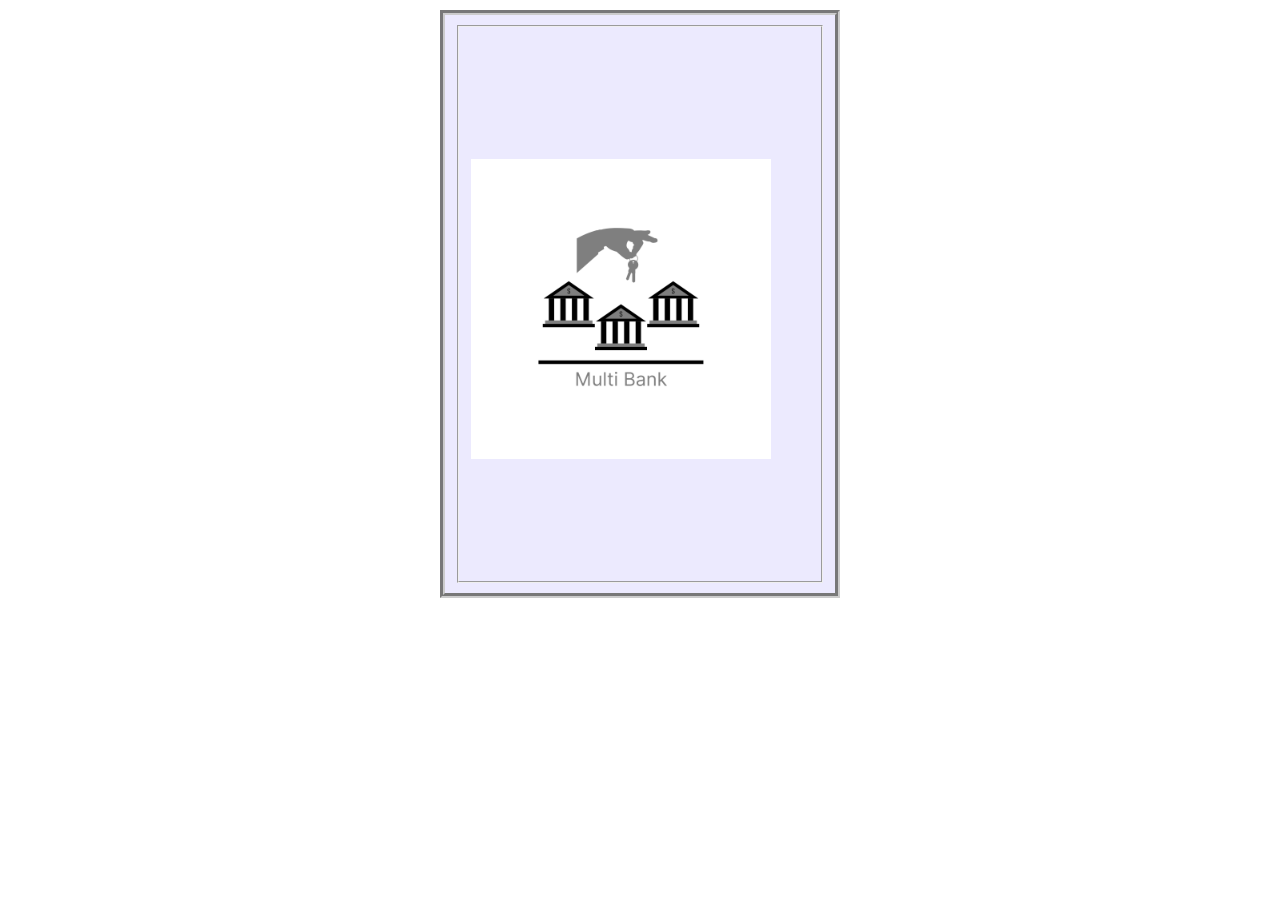
<file: index.html>
<!DOCTYPE html>
<html lang="en">
	<head>
		<meta charset="utf-8">

		<!-- Always force latest IE rendering engine (even in intranet) & Chrome Frame
		Remove this if you use the .htaccess -->
		<meta http-equiv="X-UA-Compatible" content="IE=edge,chrome=1">

		<title>Home App</title>
		<meta name="description" content="">
		<meta name="author" content="devin">
		<link rel="stylesheet" type="text/css" href="style.css" />
	</head>

	<body>
		<div >
			<div class="formulario">
				<fieldset>
					<br/>	
					<br/>
                    <br/>
                    <br/>	
                    <br/>	
                    <br/>
                    <br/>
					<input onclick="window.location.assign('login.html')" type=image src="imagens/logo.png" width="300" height="300"> 	
					<br/>
					<br/>	
					<br/>
					<br/>	
                    <br/>	
                    <br/>	
					<br/>	
				</fieldset>
			</form>
		</div>
	</body>
</html>
</file>
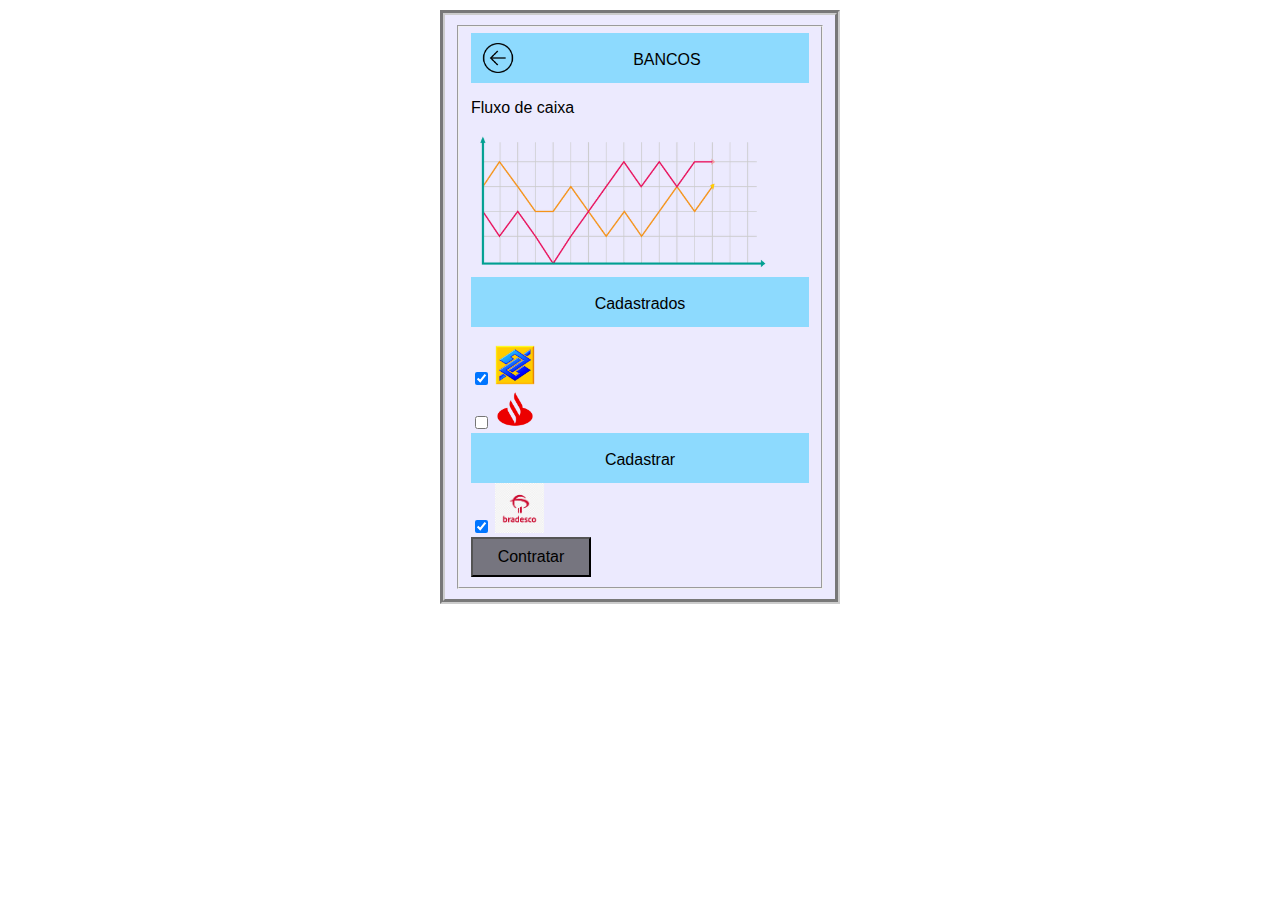
<file: bancos.html>
<!DOCTYPE html>
<html lang="en">
    <head>
        <meta charset="utf-8">

        <!-- Always force latest IE rendering engine (even in intranet) & Chrome Frame
                Remove this if you use the .htaccess -->
        <meta http-equiv="X-UA-Compatible" content="IE=edge,chrome=1">

        <title>Bancos</title>
        <meta name="description" content="">
        <meta name="author" content="devin">
        <link rel="stylesheet" type="text/css" href="style.css" />
    </head>

    <body>
        <div class="formulario">
            <fieldset>
                <div class="barra">
                    <input onclick="window.location.assign('menu.html')" style="float: left; margin-top: 10px;" type="image"
                        src="imagens/voltar.png" height="30px" />
                    <br />
                    BANCOS
                </div>
                <p>Fluxo de caixa</p>
                <img src="imagens/grafico_linhas.png" width="300px" />

                <div class="barra">
                    <br />
                    Cadastrados
                </div>
                <br />
                <div>
                    <label>
                        <input type="checkbox" name="banco1" checked autocomplete="off">
                        <img src="imagens/bancobrasil.png" height="40px" />
                    </label>
                    
                    <br />
                    <label>
                        <input type="checkbox" name="banco2" autocomplete="off">
                        <img src="imagens/santander.png" height="40px" />
                    </label>
                </div>
                
                <div class="barra">
                    <br />
                    Cadastrar
                </div>

                <div>
                    <label>
                        <input type="checkbox" name="banco1" checked autocomplete="on">
                        <img src="imagens/bradesco.png" height="50px" />
                    </label>
                </div>
                <button style="background-color: rgba(0,0,0,0.5); width: 120px; height:40px">
                    Contratar
                </button>
            </fieldset>
        </div>
    </body>
</html>
</file>
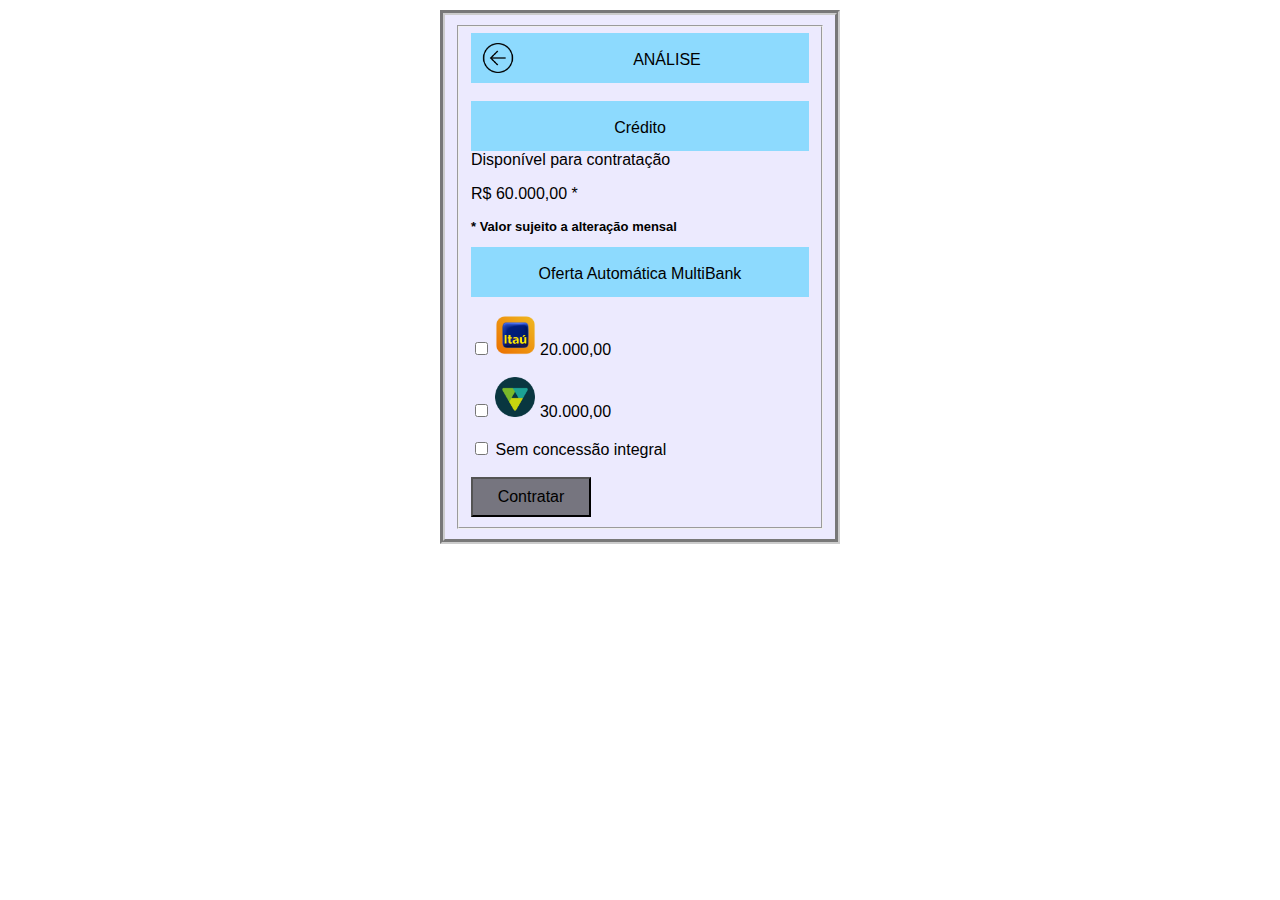
<file: credito.html>
<!DOCTYPE html>
<html lang="en">
	<head>
		<meta charset="utf-8">

		<!-- Always force latest IE rendering engine (even in intranet) & Chrome Frame
		Remove this if you use the .htaccess -->
		<meta http-equiv="X-UA-Compatible" content="IE=edge,chrome=1">

		<title>Análise de Crédito</title>
		<meta name="description" content="">
		<meta name="author" content="devin">
		<link rel="stylesheet" type="text/css" href="style.css" />
		<meta name="viewport" content="width=device-width; initial-scale=1.0">

		<!-- Replace favicon.ico & apple-touch-icon.png in the root of your domain and delete these references -->
		<link rel="shortcut icon" href="/favicon.ico">
		<link rel="apple-touch-icon" href="/apple-touch-icon.png">
	</head>

	<body>
		<div>
			<div class="formulario">
				<fieldset>
					<div class="barra">
						<img onclick="window.location.assign('menu.html')" style="float: left; margin-top: 10px;" src="imagens/voltar.png" height="30px" />
                        <br/>ANÁLISE
                    </div><br/>	
                    <div class="barra">
						<br/>Crédito
                    </div>	
                    Disponível para contratação
                    <p>R$ 60.000,00 *</p>
                    <p style="font-size: small;"><b>* Valor sujeito a alteração mensal</b></p>
                    <div class="barra">
						<br/>Oferta Automática MultiBank
                    </div>
                    <br/>
                    <label class="btn btn-primary">
                        <input type="checkbox" name="" id="" autocomplete="off">
                        <img src="imagens/itau.png" height="40px" />
                        <label>20.000,00</label>
                    </label> 
                    <br/>
                    <br/>
                    <label class="btn btn-primary">
                        <input type="checkbox" name="" id="" autocomplete="off">
                        <img src="imagens/sicoob.png" height="40px" />
                        <label>30.000,00</label>
                    </label>  
                    <br/>
                    <br/>
                    <label class="btn btn-primary">
                        <input type="checkbox" name="" id="" autocomplete="off">
                        <label>Sem concessão integral</label>
                    </label>
                    <br/>
                    <br/>
                    <button style="background-color: rgba(0,0,0,0.5); width: 120px; height:40px">
                        Contratar
                    </button>             
				</fieldset>
			</div>
		</div>
	</body>
</html>
</file>
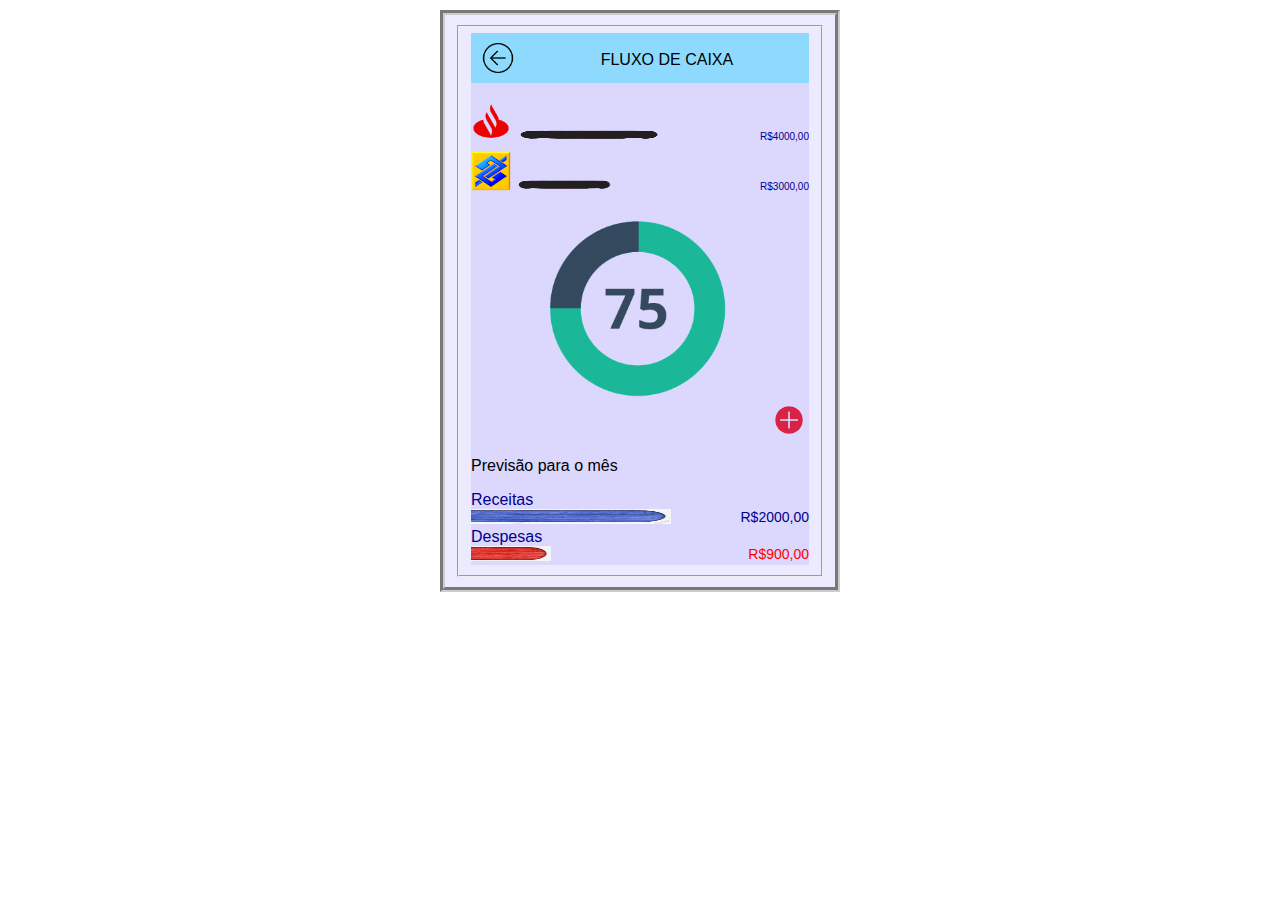
<file: fluxo.html>
<!doctype html>
<html lang="en">
    <head>
        <title>Fluxo de caixa</title>
        <!-- Required meta tags -->
        <meta charset="utf-8">
        <meta name="viewport" content="width=device-width, initial-scale=1, shrink-to-fit=no">

        <link rel="stylesheet" type="text/css" href="style.css" />
    </head>

    <body>
        <div class="formulario">
            <fieldset>
                <div class="barra">
                    <img onclick="window.location.assign('menu.html')" style="float: left; margin-top: 10px;"
                        src="imagens/voltar.png" height="30px" />
                    <br />
                    FLUXO DE CAIXA
                </div>
                <div style="color:darkblue; background-color: rgba(68,45,250,0.1)">
                    <br />
                    <div style="height: 50px;">
                        <img src="imagens/santander.png" height="40px" />
                        <img src="imagens/barra.png" width="150px" height="15px"/>
                        <div style="font-size: 10px; padding-top:30px; float:right">
                            R$4000,00
                        </div>
                    </div>
                    <div style="height: 50px;">
                        <img src="imagens/bancobrasil.png" height="40px" />
                        <img src="imagens/barra.png" width="100px" height="15px"/>
                        <div style="font-size: 10px; padding-top:30px; float:right">
                            R$3000,00
                        </div>
                    </div>
                    <br />
                    <div>
                        <img src="imagens/graficopizza.png" style="margin-left: 70px;" width="200px" />
                    </div>
                    <input onclick="window.location.assign('indicadores.html')" type="image" src="imagens/mais.png"
                        style="float: right; margin-right: 5px; height: 30px;" />
                    <br />
                    <br />
                    <p style="color: black;">Previsão para o mês</p>
                    <div>
                        Receitas
                        <br />
                        <img src="imagens/barraazul.jpg" width="200px" height="15px"/>
                        <div style="font-size: 14px; padding-top:0px; float:right">
                            R$2000,00
                        </div>
                        <br />
                        Despesas
                        <br />
                        <img src="imagens/barravermelha.jpg" width="80px" height="15px"/>
                        <div style="color: red; font-size: 14px; padding-top:0px; float:right">
                            R$900,00
                        </div>
                    </div>
                </div>
            </fieldset>
        </div>
    </body>
</html>
</file>
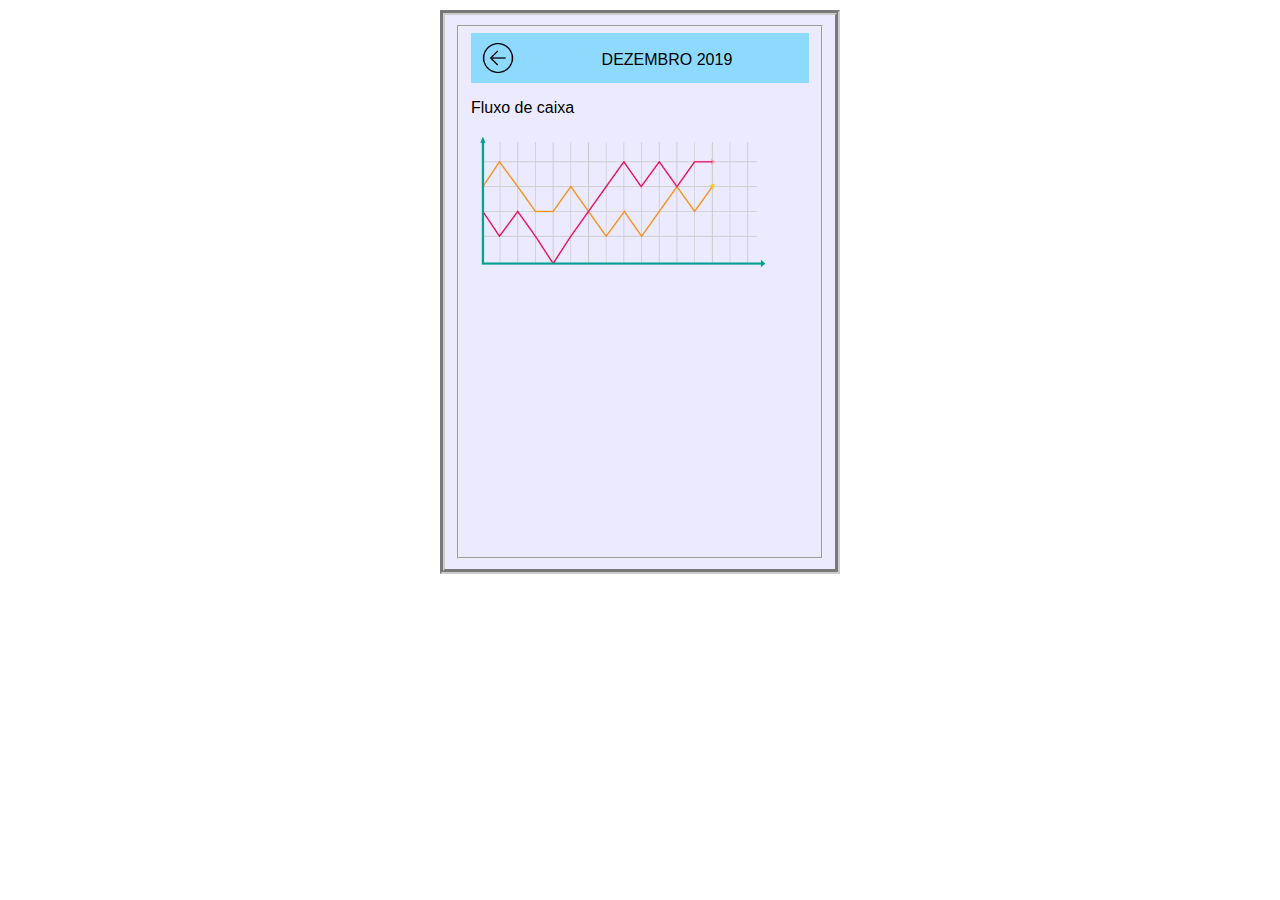
<file: fluxo_mensal.html>
<!DOCTYPE html>
<html lang="en">
	<head>
		<meta charset="utf-8">

		<!-- Always force latest IE rendering engine (even in intranet) & Chrome Frame
		Remove this if you use the .htaccess -->
		<meta http-equiv="X-UA-Compatible" content="IE=edge,chrome=1">

		<title>Fluxo de Caixa</title>
		<meta name="description" content="">
		<meta name="author" content="devin">
		<link rel="stylesheet" type="text/css" href="style.css" />
	</head>

	<body>
		<div >
			<div class="formulario">
				<fieldset>
					<div class="barra">
                        <input style="float: left; margin-top: 10px;" type="image" src="imagens/voltar.png" height="30px" />
                        <br/>DEZEMBRO 2019
                    </div>
                    <p>Fluxo de caixa</p>	
                    <img src="imagens/grafico_linhas.png" width="300px"/>
                    <br/>	
					<br/>
                    <br/>
                    <br/>	
                    <br/>	
                    <br/>
                    <br/>
                    <br/>	
					<br/>
                    <br/>
                    <br/>	
                    <br/>	
                    <br/>
                    <br/>	
                    <br/>
                    <br/>
				</fieldset>
			</div>
		</div>
	</body>
</html>
</file>
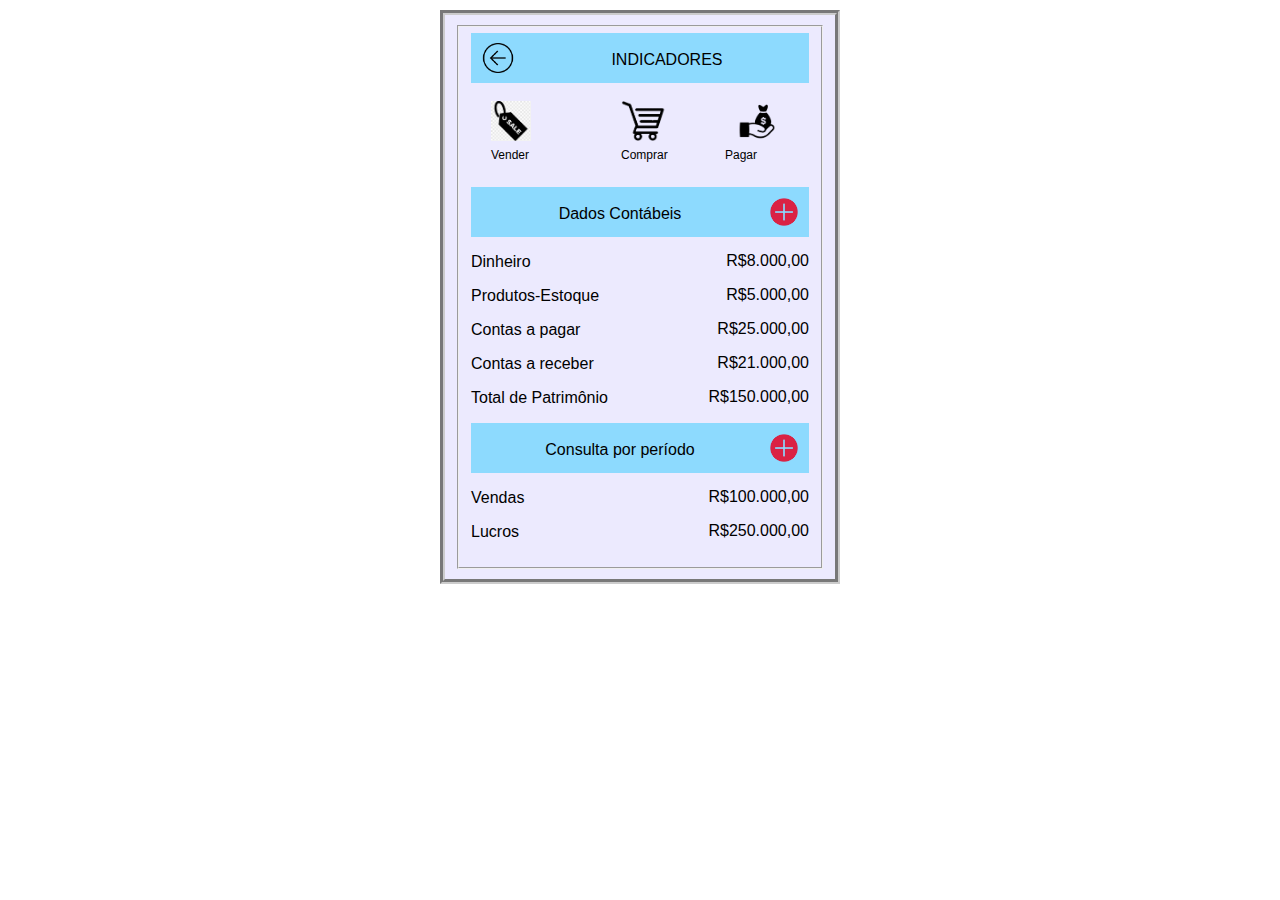
<file: indicadores.html>
<!DOCTYPE html>
<html lang="en">
	<head>
		<meta charset="utf-8">

		<!-- Always force latest IE rendering engine (even in intranet) & Chrome Frame
		Remove this if you use the .htaccess -->
		<meta http-equiv="X-UA-Compatible" content="IE=edge,chrome=1">

		<title>Indicadores</title>
		<meta name="description" content="">
		<meta name="author" content="devin">
		<link rel="stylesheet" type="text/css" href="style.css" />
	</head>

	<body>
		<div >
			<div class="formulario">
				<fieldset>
                    <div class="barra">
						<img onclick="window.location.assign('fluxo.html')" style="float: left; margin-top: 10px;" src="imagens/voltar.png" height="30px" />
                        <br/>INDICADORES
					</div>
					<br/>
					<div style="height: 50px;">
						<div style="margin-left: 20px; float: left;">
							<input type="image" id="input1" src="imagens/vender.png" height="40px" />
							<br/>
							<label for="input2" style="font-size: 12px;">Vender</label>
						</div>
					
						<div style="margin-left: 90px; float: left;">
							<input type="image" id="input1" src="imagens/carrinho.png" height="40px" />
							<br/>
							<label for="input2" style="font-size: 12px;">Comprar</label>
						</div>

						<div style="margin-right: 20px; float:right">
							<input type="image" id="input1" src="imagens/pagar.png" height="40px" />
							<br/>
							<label for="input2" style="font-size: 12px;">   Pagar</label>
						</div>
                    </div>
					<br/>
					<br/>
                    <div class="barra">
						<input onclick="window.location.assign('index.html')" type ="image" src="imagens/mais.png" style="float: right; margin-right: 10px; height: 30px; margin-top: 10px;"/>
						<br/>Dados Contábeis
					</div>
					
					<p>Dinheiro</p>
					<p style="float: right;margin-top: -35px;">R$8.000,00</p>
					<p>Produtos-Estoque</p>
					<p style="float: right;margin-top: -35px;">R$5.000,00</p>
					<p>Contas a pagar</p>
					<p style="float: right;margin-top: -35px;">R$25.000,00</p>
					<p>Contas a receber</p>
					<p style="float: right;margin-top: -35px;">R$21.000,00</p>
					<p>Total de Patrimônio</p>
					<p style="float: right;margin-top: -35px;">R$150.000,00</p>
					
					<div class="barra">
						<input onclick="window.location.assign('fluxo_mensal.html')" type ="image" src="imagens/mais.png" style="float: right; margin-right: 10px; height: 30px; margin-top: 10px;"/>
                        <br/>Consulta por período
					</div>
					<p>Vendas</p>
					<p style="float: right;margin-top: -35px;">R$100.000,00</p>
					<p>Lucros</p>
					<p style="float: right;margin-top: -35px;">R$250.000,00</p>
				</fieldset>
			</div>
		</div>
	</body>
</html>
</file>
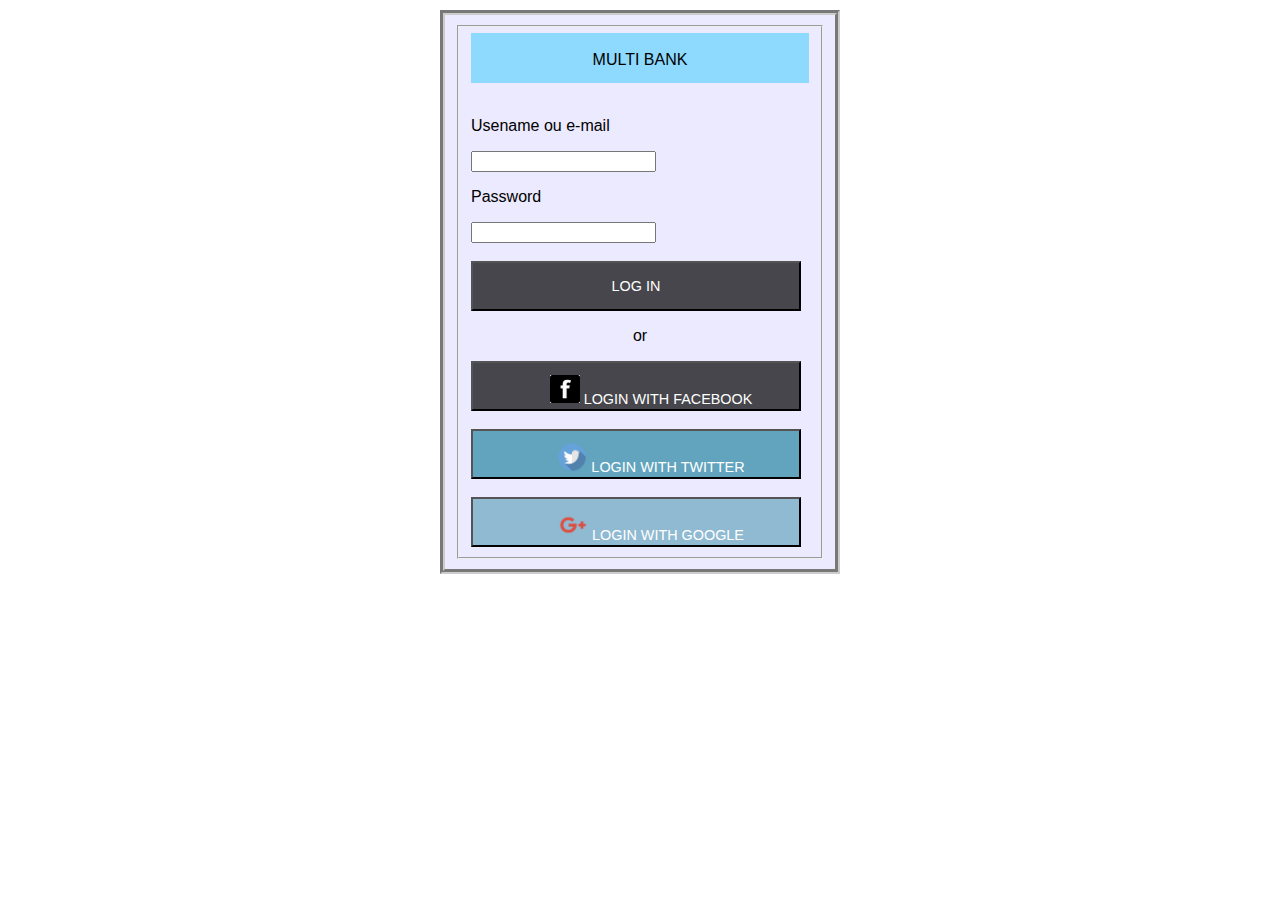
<file: login.html>
<!DOCTYPE html>
<html lang="en">
	<head>
		<meta charset="utf-8">

		<!-- Always force latest IE rendering engine (even in intranet) & Chrome Frame
		Remove this if you use the .htaccess -->
		<meta http-equiv="X-UA-Compatible" content="IE=edge,chrome=1">

		<title>Home App</title>
		<meta name="description" content="">
		<meta name="author" content="devin">
		<link rel="stylesheet" type="text/css" href="style.css" />
	</head>

	<body>
		<div>
			<form class="formulario" action = "menu.html">
				<fieldset>
                    <div class="barra">
                        <br/>MULTI BANK
                    </div>
					<br/>	
					<p>Usename ou e-mail</p>
					<input/>
                    <br>
                    <p>Password</p>
					<input/>
					<br/>
					<br/>
                    <button style="color:white; font-size:0.9em; background-color: rgba(0,0,0,0.7); width: 330px; height: 50px;">
                        LOG IN
                    </button>
                    <br/>	
					<p style="text-align: center;">
						or
					</p>					
					<button style="font-size:0.9em; color:white; background-color: rgba(0,0,0,0.7); width: 330px; height: 50px;">
						<img src="imagens/facebook.jpg" style="margin-top: 10px; margin-left:30px" width="30px">
						LOGIN WITH FACEBOOK
					</button>
					<br/>
					<br/>
					<button style="font-size:0.9em;color:white; background-color: rgb(6, 116, 146,0.6); width: 330px; height: 50px;">
						<img src="imagens/twitter.png" style="margin-top: 10px; margin-left:30px" width="30px">
						LOGIN WITH TWITTER
					</button>
					<br/>
					<br/>
					<button style="font-size:0.9em;color:white; background-color: rgb(6, 116, 146,0.4); width: 330px; height: 50px;">
						<img src="imagens/google.png" style="margin-top: 10px; margin-left:30px" width="30px">
						LOGIN WITH GOOGLE
					</button>
				</fieldset>
			</form>
		</div>
	</body>
</html>
</file>
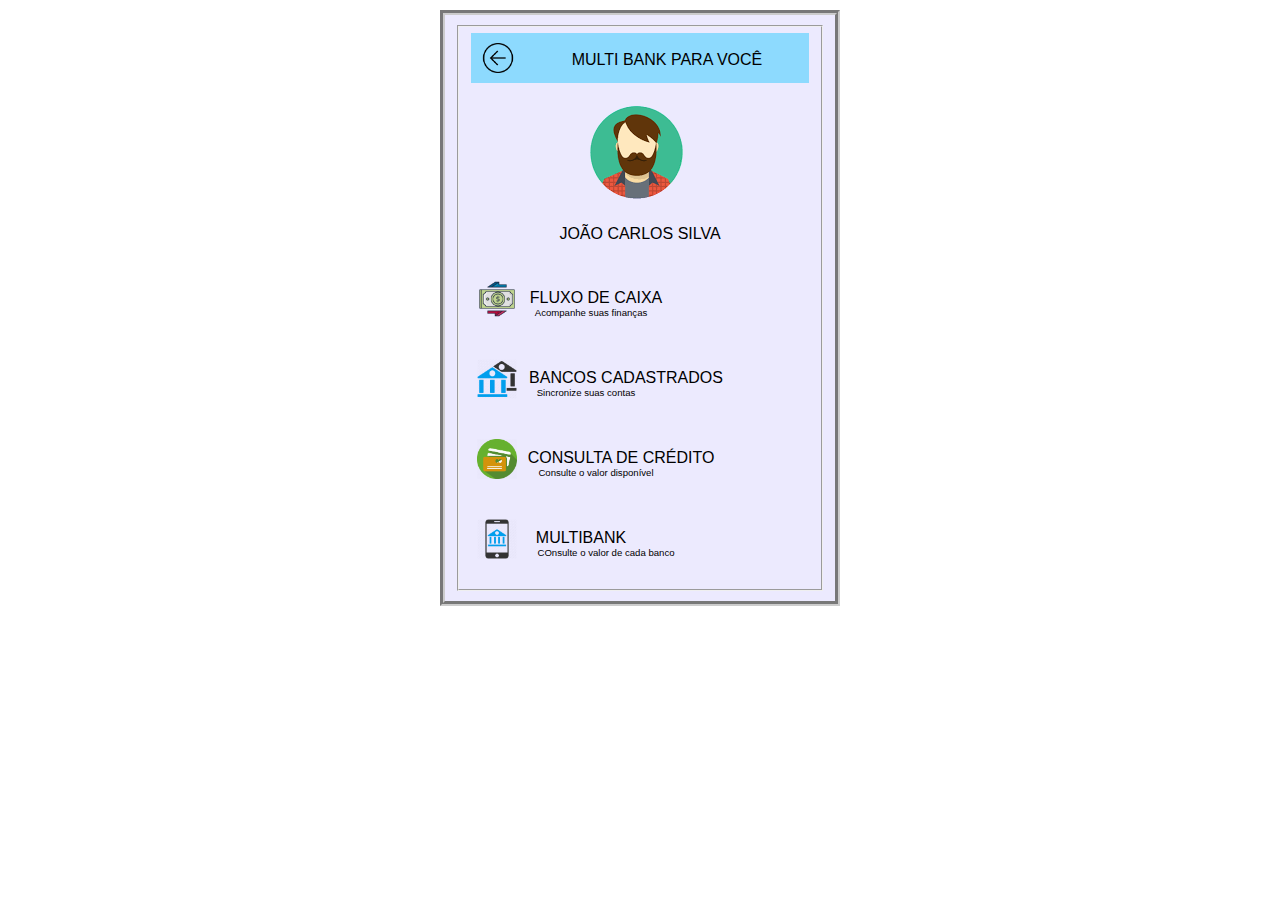
<file: menu.html>
<!DOCTYPE html>
<html lang="en">
	<head>
		<meta charset="utf-8">

		<!-- Always force latest IE rendering engine (even in intranet) & Chrome Frame
		Remove this if you use the .htaccess -->
		<meta http-equiv="X-UA-Compatible" content="IE=edge,chrome=1">

		<title>Sistema de Cadastro</title>
		<meta name="description" content="">
		<meta name="author" content="devin">
		<link rel="stylesheet" type="text/css" href="style.css" />
		<meta name="viewport" content="width=device-width; initial-scale=1.0">

		<!-- Replace favicon.ico & apple-touch-icon.png in the root of your domain and delete these references -->
		<link rel="shortcut icon" href="/favicon.ico">
		<link rel="apple-touch-icon" href="/apple-touch-icon.png">
	</head>

	<body>
		<div>
			<div class="formulario">
				<fieldset>
					<div class="barra">
						<img onclick="window.location.assign('login.html')" style="float: left; margin-top: 10px;" src="imagens/voltar.png" height="30px" />
                        <br/>MULTI BANK PARA VOCÊ
					</div><br/>	
					<div height = 50px>
						<img src="imagens/icone.png" style="margin-left: 110px;" />
						<p style="text-align: center;">JOÃO CARLOS SILVA</p>
					</div>
					<button onclick="window.location.assign('fluxo.html')" style="border: none; background-color: transparent">
						<img src="imagens/fluxo.png" height=40px style="float: left"/>
						<div style="padding-top:10px; margin-right: 90px;">
							FLUXO DE CAIXA
							<div style="font-size: 0.6em; margin-right: 10px;">
								Acompanhe suas finanças
							</div>
						</div>
					</button>	
					<button onclick="window.location.assign('bancos.html')" style="border: none; background-color: transparent">
						<img src="imagens/bank.png" height=40px style="float: left"/>
						<div style="padding-top:10px; margin-right: 30px;">
							BANCOS CADASTRADOS
							<div style="font-size: 0.6em; margin-right: 80px;">
								Sincronize suas contas
							</div>
						</div>
					</button>
					<button onclick="window.location.assign('credito.html')" style="border: none; background-color: transparent">
						<img src="imagens/credit.png" height=40px style="float: left"/>
						<div style="padding-top:10px; margin-right: 40px;">
							CONSULTA DE CRÉDITO
							<div style="font-size: 0.6em; margin-right: 50px;">
								Consulte o valor disponível
							</div>
						</div>
					</button>	
					<button onclick="window.location.assign('multibank.html')" style="border: none; background-color: transparent">
						<img src="imagens/multibank.png" height=40px style="float: left"/>
						<div style="padding-top:10px; margin-right: 120px;">
							MULTIBANK
							<div style="font-size: 0.6em; margin-right: -50px;">
								COnsulte o valor de cada banco
							</div>
						</div>
					</button>						
				</fieldset>
			</form>
		</div>
	</body>
</html>
</file>
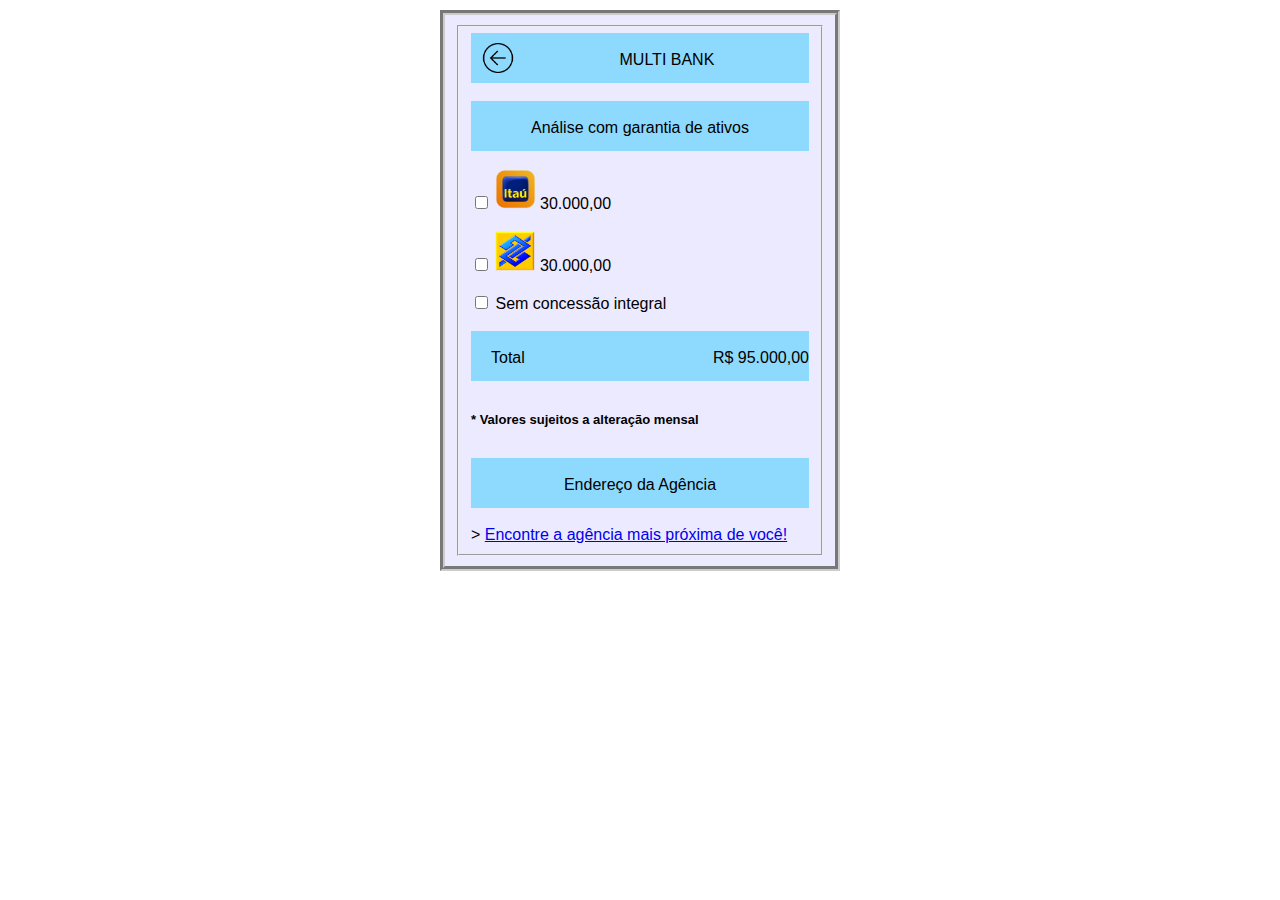
<file: multibank.html>
<!DOCTYPE html>
<html lang="en">
	<head>
		<meta charset="utf-8">

		<!-- Always force latest IE rendering engine (even in intranet) & Chrome Frame
		Remove this if you use the .htaccess -->
		<meta http-equiv="X-UA-Compatible" content="IE=edge,chrome=1">

		<title>Análise de Crédito</title>
		<meta name="description" content="">
		<meta name="author" content="devin">
		<link rel="stylesheet" type="text/css" href="style.css" />
		<meta name="viewport" content="width=device-width; initial-scale=1.0">

		<!-- Replace favicon.ico & apple-touch-icon.png in the root of your domain and delete these references -->
		<link rel="shortcut icon" href="/favicon.ico">
		<link rel="apple-touch-icon" href="/apple-touch-icon.png">
	</head>

	<body>
		<div>
			<div class="formulario">
				<fieldset>
					<div class="barra">
						<img onclick="window.location.assign('menu.html')" style="float: left; margin-top: 10px;" src="imagens/voltar.png" height="30px" />
                        <br/>MULTI BANK
                    </div><br/>	
                    <div class="barra">
						<br/>Análise com garantia de ativos
                    </div>	
                    <br/>
                    <label class="btn btn-primary">
                        <input type="checkbox" name="" id="" autocomplete="off">
                        <img src="imagens/itau.png" height="40px" />
                        <label>30.000,00</label>
                    </label>  
                    <br/>
                    <br/>
                    <label class="btn btn-primary">
                        <input type="checkbox" name="" id="" autocomplete="off">
                        <img src="imagens/bancobrasil.png" height="40px" />
                        <label>30.000,00</label>
                    </label>
                    <br/>
                    <br/>
                    <label class="btn btn-primary">
                        <input type="checkbox" name="" id="" autocomplete="off">
                        <label>Sem concessão integral</label>
                    </label>
                    <br/>
                    <br/>
                    <div class="barra" style="text-align: left;padding-left: 20px;">
                        <br/>Total
                        <p style="float: right; margin-top: 0px;"> R$ 95.000,00</p>
                    </div>
                    <br/>
                    <p style="font-size: small;"><b>* Valores sujeitos a alteração mensal</b></p>
                    <br/>
                    <div class="barra">
						<br/>Endereço da Agência
                    </div> 
                    <br/>>
                    <a href="https://www.google.com/search?client=ubuntu&channel=fs&q=ag%C3%AAncia+banc%C3%A1ria+mais+pr%C3%B3xima&ie=utf-8&oe=utf-8" target="_blank">Encontre a agência mais próxima de você!</a>
                    </fieldset>
			</div>
		</div>
	</body>
</html>
</file>
<file: style.css>
*{
	box-sizing: border-box;
}
body{
	margin: 0px;
	font-family:sans-serif;
}
.formulario{
	/* Apenas para centralizar o form na página */
    width: 400px;
    max-width:100%;
    margin:auto;
    margin-top: 10px;
    padding: 10px;
    box-shadow: 5px 5px 20px 1px rgba(0,0,0,0,0.7);
    border: 5px groove #CCC;
	   position:relative;
	   background-color: rgba(68,45,250,0.1)
}

button{
	width: 300px;
	height: 80px;
	margin: 0px;
	background-color: rgba(38, 0, 255,0, 0.7);
	color: black;
	font-size: 16px;	  
}
.fundo{
	background-image: url(smartphone.png); 
	background-repeat: no-repeat;
	background-position: center center; 
	width: 1000px; 
	height: 1000px;
}
button:hover{
	/*background: rgba(68,45,250,0.5)*/
	background: rgba(0,194,255,0.5);
}
.form_div{
	position:relative;
}
.form_titulo{
	text-align: center;
	margin-top:0;
	margin-bottom:30px;
}
.form_input,.form_label,.form_button{
	display:block;
	width: 100%;
	font-size: 1.3em;
}
.form_input{
	padding:20px;
	border: 1px solid rgba(0,0,0,0.3);
	border-radius:2px;
	background: rgba(0,0,0,0.1);
	margin-bottom: 30px;
	box-sizing: border-box;
}
.form_label{
	position:absolute;
	padding-left:10px;
	margin-top: -75px;
	z-index:-20;
	color: rgba(0,0,0,0.5);
  	line-height: (@space * 1.5);
  	padding:0 (@space / 2);
  	.transition(line-height linear .2s);
  	cursor:text;
}
.form_button{
	padding: 20px;
	border: 1px solid rgba(0,0,0,0.3);
	border-radius:2px;
	background: rgba(0,0,0,0.1);
	margin-bottom: 20px;
	box-sizing: border-box;

	width:100%;
	color: black;
	cursor: pointer;
	font-size: 0.9em;
}
#form_sexo{
	display:block;
	width: 100%;
	font-size: 1.3em;
	padding:20px;
	background:	transparent;
	margin-top: -50px;
	margin-bottom: 0px;
}
.form_input:focus{
	border: 1px solid;
}

.form_input:focus + .form_label{
	transition: all 0.2s;
}
#grafico_fluxo{
	width: 200px;
	height:400px;
}
.barra{
	height:50px;
	border:black;
	background-color: rgba(0,194,255,0.4);
	font-size: 1em;
	text-align: center; 
}
</file>
